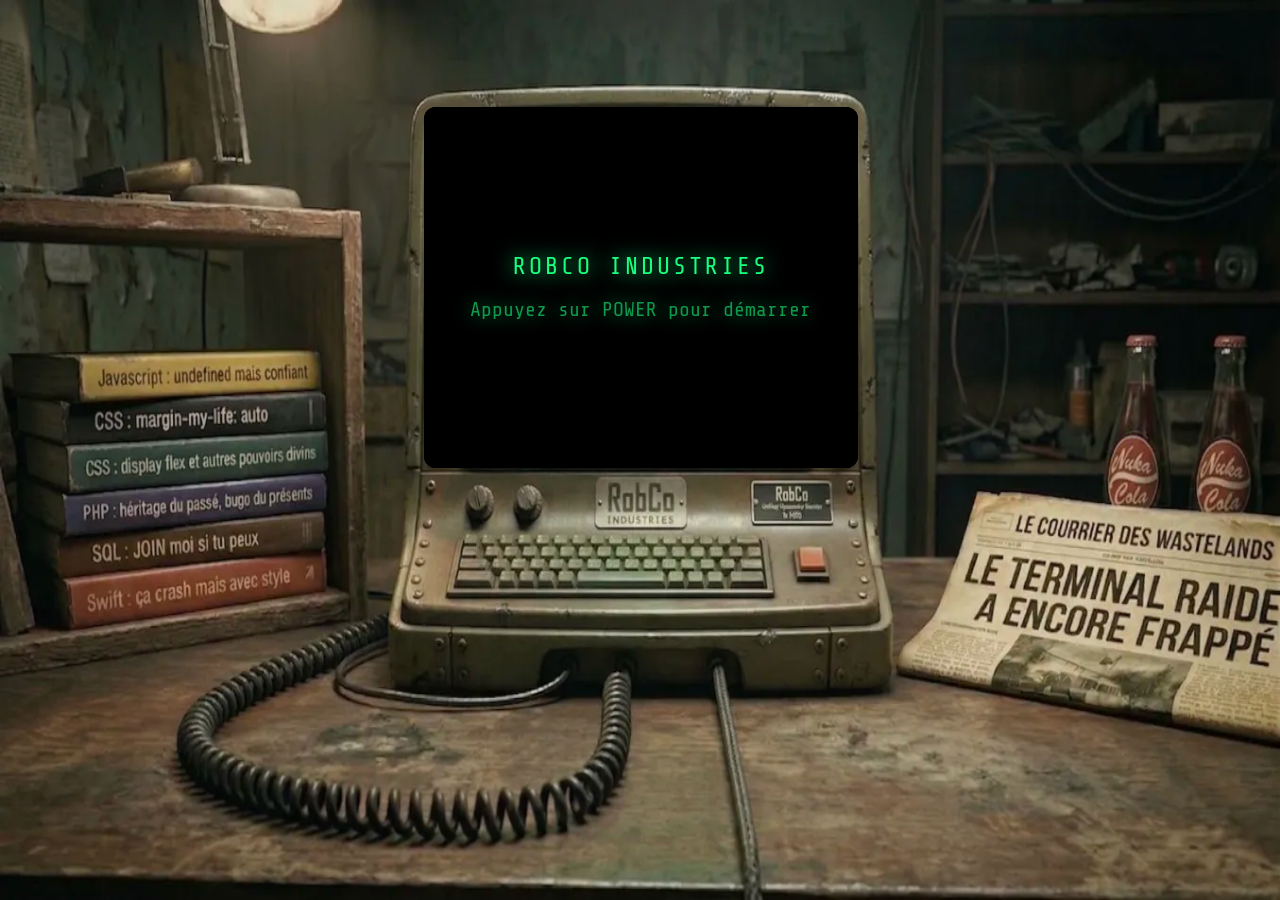
<file: index.html>
<!DOCTYPE html>
<html lang="fr">

<head>
  <meta charset="UTF-8" />
  <meta name="viewport" content="width=device-width, initial-scale=1.0" />
  <title>ROBCO TERMLINK</title>
  <link href="https://fonts.googleapis.com/css2?family=Share+Tech+Mono&display=swap" rel="stylesheet" />
  <link rel="stylesheet" href="fallout.css">
</head>

<body>
  <div id="scene">
    <img id="bg-img" src="./images/background.png">
    <div class="crt-screen bg-terminal">
      <div id="start-screen">
        <div class="start-title">ROBCO INDUSTRIES</div>
        <div class="start-sub">Appuyez sur POWER pour démarrer</div>
      </div>
      <div class="glare"></div>
      <div class="scanlines"></div>
      <div class="vignette"></div>
      <div class="terminal-inner-ui">
        <div id="header-title">ROBCO INDUSTRIES (TM) TERMLINK PROTOCOL</div>
        <div id="hacker-line"><span class="cursor"></span></div>

        <div id="breadcrumb">/</div>

        <div id="screen"></div>

        <div id="statusbar">
          <span id="hover-name"></span>
          <span id="integrity-bar"></span>
        </div>
      </div>
    </div>
    <button id="power-btn" style="
    position: absolute;
    left: 62.5%;
    top: 60.77%;
    width: 1.9%;
    height: 2.93%;
    background: transparent;
    border: none;
    cursor: pointer;
    z-index: 200;">
    </button>
  </div>
  <script type="module" src="engine.js"></script>
</body>

</html>
</file>
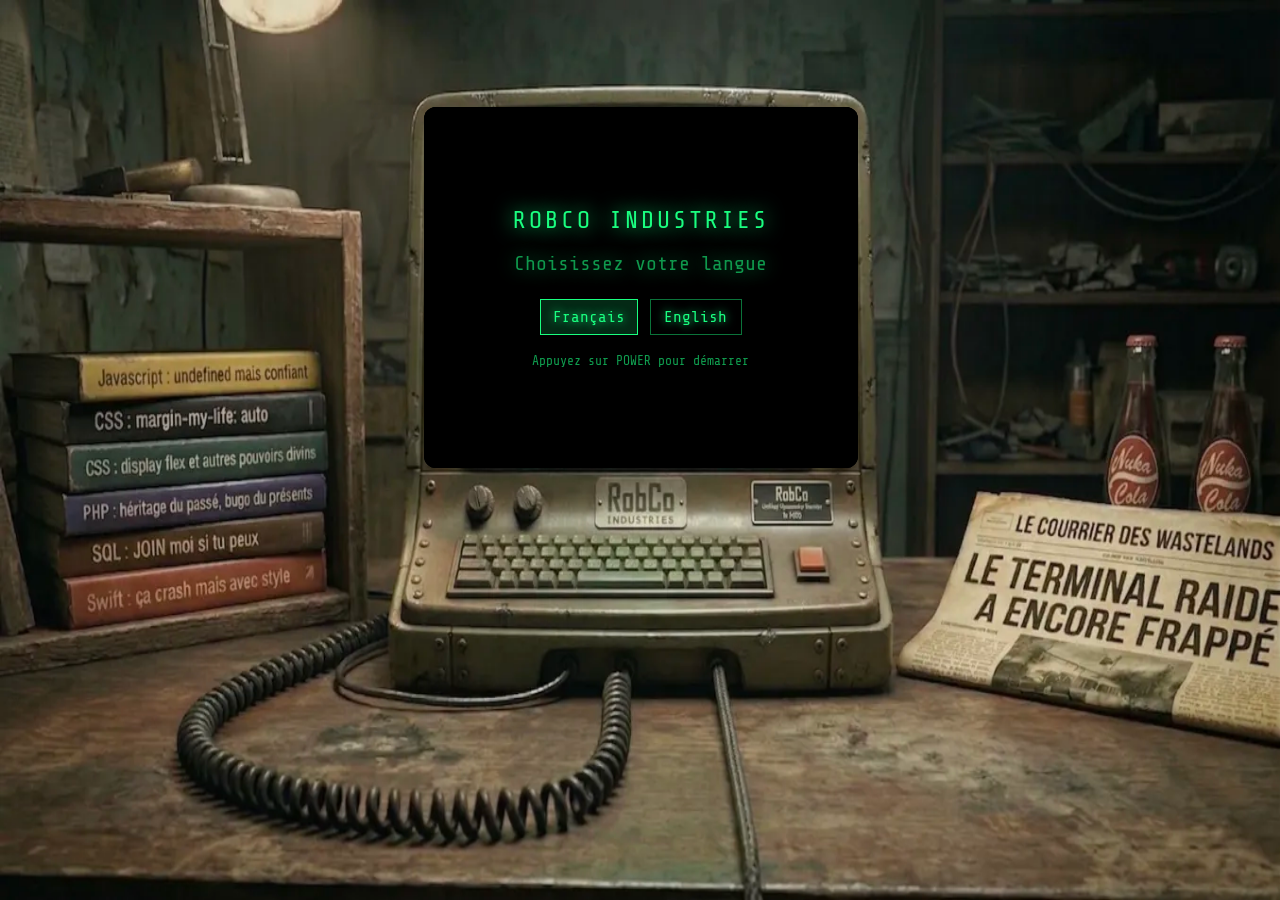
<file: fallout.html>
<!DOCTYPE html>
<html lang="fr">

<head>
  <meta charset="UTF-8" />
  <meta name="viewport" content="width=device-width, initial-scale=1.0" />
  <title>ROBCO TERMLINK</title>
  <link href="https://fonts.googleapis.com/css2?family=Share+Tech+Mono&display=swap" rel="stylesheet" />
  <link rel="stylesheet" href="fallout.css">
</head>

<body>
  <div id="scene">
    <img id="bg-img" src="./images/background.png">
    <div class="crt-screen bg-terminal">
      <div id="start-screen">
        <div class="start-title">ROBCO INDUSTRIES</div>
        <div id="start-sub" class="start-sub">Choisissez votre langue</div>
        <div class="language-options" role="group" aria-label="Language selection">
          <button id="language-fr" class="language-btn selected" type="button">Français</button>
          <button id="language-en" class="language-btn" type="button">English</button>
        </div>
        <div id="start-hint" class="start-hint">Appuyez sur POWER pour démarrer</div>
      </div>
      <div class="glare"></div>
      <div class="scanlines"></div>
      <div class="vignette"></div>
      <div class="terminal-inner-ui">
        <div id="header-title">ROBCO INDUSTRIES (TM) TERMLINK PROTOCOL</div>
        <div id="hacker-line"><span class="cursor"></span></div>

        <div id="breadcrumb">/</div>

        <div id="screen"></div>

        <div id="statusbar">
          <span id="hover-name"></span>
          <span id="integrity-bar"></span>
        </div>
      </div>
    </div>
    <button id="power-btn" style="
    position: absolute;
    left: 62.5%;
    top: 60.77%;
    width: 1.9%;
    height: 2.93%;
    background: transparent;
    border: none;
    cursor: pointer;
    z-index: 200;">
    </button>
  </div>
  <script type="module" src="engine.js"></script>
</body>


</html>
</file>
<file: fallout.css>
:root {
  --fg: 26, 255, 128;
  --fg-rgb: rgb(26, 255, 128);
  --fg-rgba: rgba(26, 255, 128, 0.25);
  --casing: #2a2c20;
  --casing-shadow: #14150f;
  --screen-glow: rgba(26, 255, 128, 0.15);
}

* {
  box-sizing: border-box;
  margin: 0;
  padding: 0;
}

body {
  user-select: none;
  margin: 0;
  height: 100vh;
  overflow: hidden;
  font-family: "Share Tech Mono", monospace;
}

#scene {
  position: relative;
  width: 100vw;
  height: 100vh;
}

#bg-img {
  position: absolute;
  top: 0;
  left: 0;
  width: 100%;
  height: 100%;
  object-fit: fill;
  z-index: 0;
}

/* ── ÉCRAN DE DÉMARRAGE ── */
#start-screen {
  position: absolute;
  inset: 0;
  background: #000;
  z-index: 150;
  display: flex;
  flex-direction: column;
  justify-content: center;
  align-items: center;
  text-align: center;
}

.start-title {
  font-size: 24px;
  letter-spacing: 3px;
  color: rgb(26, 255, 128);
  text-shadow: 0 0 20px rgb(26, 255, 128);
}

.start-sub {
  margin-top: 18px;
  font-size: 20px;
  opacity: 0.6;
  color: rgb(26, 255, 128);
  text-shadow: 0 0 20px rgb(26, 255, 128);
}

.language-options {
  display: flex;
  gap: 12px;
  margin-top: 24px;
}

.language-btn {
  min-width: 92px;
  padding: 8px 12px;
  border: 1px solid rgba(26, 255, 128, 0.45);
  background: transparent;
  color: rgb(26, 255, 128);
  font: inherit;
  cursor: pointer;
  text-shadow: 0 0 10px rgb(26, 255, 128);
}

.language-btn:hover,
.language-btn.selected {
  background: rgba(26, 255, 128, 0.16);
  border-color: rgb(26, 255, 128);
}

.start-hint {
  margin-top: 18px;
  font-size: 13px;
  opacity: 0.62;
  color: rgb(26, 255, 128);
}

.crt-screen {
  background: #000;
  position: absolute;
  left: 33.1%;
  top: 11.86%;
  width: 33.9%;
  height: 40.14%;
  border-radius: 12px;
  z-index: 100;
  overflow: hidden;
}

.glare {
  position: absolute;
  top: -10%;
  right: -10%;
  width: 60%;
  height: 120%;
  background: radial-gradient(
    ellipse at center,
    rgba(200, 255, 200, 0.08) 0%,
    transparent 70%
  );
  transform: rotate(15deg);
  pointer-events: none;
  filter: blur(15px);
  z-index: 50;
}

.scanlines {
  position: absolute;
  top: 0;
  left: 0;
  width: 100%;
  height: 100%;
  background: repeating-linear-gradient(
    0deg,
    rgba(0, 0, 0, 0.15),
    rgba(0, 0, 0, 0.15) 2px,
    transparent 2px,
    transparent 4px
  );
  pointer-events: none;
  z-index: 10;
}

.vignette {
  position: absolute;
  top: 0;
  left: 0;
  width: 100%;
  height: 100%;
  background: radial-gradient(circle, transparent 40%, rgba(0, 0, 0, 0.8) 100%);
  pointer-events: none;
  z-index: 5;
}

/* Animation CRT scanline scroll */
@keyframes crtScroll {
  0% {
    background-position: 0 0;
  }

  100% {
    background-position: 0 10000%;
  }
}

.bg-terminal {
  position: relative;
  box-shadow: inset 0 0 2rem;
  background-image: linear-gradient(0deg, #0000 10%, #fff1 90%, #0000 100%);
  animation: crtScroll 100s linear infinite;
  background-size: 100% 80%;
}

.bg-terminal::before {
  content: "";
  position: absolute;
  top: 0;
  left: 0;
  width: 100%;
  height: 100%;
  pointer-events: none;
  user-select: none;
  background: repeating-linear-gradient(
    0deg,
    rgba(0, 0, 0, 0.15),
    rgba(0, 0, 0, 0.15) 1px,
    transparent 1px,
    transparent 2px
  );
}

/* ── INNER UI ── */
.terminal-inner-ui {
  display: none;
  font-family: "Share Tech Mono", monospace;
  color: var(--fg-rgb);
  width: 100%;
  height: 100%;
  padding: 20px;
  text-shadow:
    0 0 4px var(--fg-rgb),
    0 0 10px rgba(26, 255, 128, 0.5);
  font-size: 22px;
  line-height: 1.4;
  letter-spacing: 1px;
  display: flex;
  flex-direction: column;
  gap: 6px;
  position: relative;
  z-index: 20;
}

/* ── HEADER ── */
#header-title {
  font-size: 16px;
  letter-spacing: 1px;
  opacity: 0.9;
  border-bottom: 1px solid rgba(26, 255, 128, 0.3);
  padding-bottom: 6px;
  margin-bottom: 4px;
}

#hacker-line {
  font-size: 20px;
  min-height: 16px;
  color: rgba(26, 255, 128, 0.7);
}

.cursor {
  display: inline-block;
  width: 8px;
  height: 14px;
  background: var(--fg-rgb);
  animation: blink 1s step-end infinite;
  vertical-align: middle;
  margin-left: 2px;
  box-shadow: 0 0 6px var(--fg-rgb);
}

@keyframes blink {
  0%,
  100% {
    opacity: 1;
  }

  50% {
    opacity: 0;
  }
}

/* ── SCREEN CONTENT ── */
#screen {
  flex: 1;
  overflow: hidden;
  position: relative;
}

/* ── FILE LIST (arborescence sobre) ── */
#file-list {
  list-style: none;
  display: flex;
  flex-direction: column;
  gap: 0;
}

#file-list li {
  padding: 6px 8px;
  cursor: pointer;
  font-size: 18px;
  transition:
    background 0.05s,
    color 0.05s;
  white-space: pre;
  user-select: none;
  border-left: 2px solid transparent;
}

#file-list li:hover {
  background: rgba(26, 255, 128, 0.12);
  border-left-color: var(--fg-rgb);
}

#file-list li.selected {
  background: rgba(26, 255, 128, 0.2);
  border-left-color: var(--fg-rgb);
  box-shadow: 0 0 8px rgba(26, 255, 128, 0.15);
}

#file-list li.corrupted {
  color: rgba(26, 255, 128, 0.6);
  text-decoration: underline wavy rgba(26, 255, 128, 0.4);
}

#file-list li.back {
  opacity: 0.6;
  margin-top: 4px;
  border-top: 1px solid rgba(26, 255, 128, 0.15);
  padding-top: 6px;
}

/* ── BREADCRUMB ── */
#breadcrumb {
  font-size: 13px;
  color: rgba(26, 255, 128, 0.5);
  letter-spacing: 1px;
  margin-bottom: 4px;
  min-height: 14px;
}

/* ── STATUS BAR ── */
#statusbar {
  display: flex;
  justify-content: space-between;
  font-size: 15px;
  color: rgba(26, 255, 128, 0.7);
  padding: 4px 0 0;
  border-top: 1px solid rgba(26, 255, 128, 0.2);
  margin-top: 4px;
  flex-shrink: 0;
}

/* ── EDITOR ── */
#editor-view {
  display: flex;
  flex-direction: column;
  height: 100%;
  gap: 6px;
}

#editor-filename {
  font-size: 16px;
  color: rgba(26, 255, 128, 0.8);
  letter-spacing: 1px;
}

#code-editor {
  user-select: auto;
  flex: 1;
  background: rgba(26, 255, 128, 0.03);
  border: 1px solid rgba(26, 255, 128, 0.3);
  color: var(--fg-rgb);
  font-family: "Share Tech Mono", monospace;
  font-size: 16px;
  padding: 15px;
  resize: none;
  outline: none;
  line-height: 1.5;
  letter-spacing: 0.5px;
  text-shadow: 0 0 4px rgba(26, 255, 128, 0.3);
}

#code-editor:focus {
  border-color: rgba(26, 255, 128, 0.6);
  box-shadow: 0 0 10px rgba(26, 255, 128, 0.1);
}

#editor-controls {
  display: flex;
  gap: 9px;
  align-items: center;
  flex-shrink: 0;
}

.term-btn {
  background: transparent;
  border: 1px solid rgba(26, 255, 128, 0.4);
  color: var(--fg-rgb);
  font-family: "Share Tech Mono", monospace;
  font-size: 12px;
  padding: 4px 10px;
  cursor: pointer;
  text-shadow: 0 0 6px var(--fg-rgb);
  transition: all 0.1s;
  letter-spacing: 1px;
}

.term-btn:hover {
  background: rgba(26, 255, 128, 0.15);
  box-shadow: 0 0 10px rgba(26, 255, 128, 0.2);
}

.term-btn:disabled {
  opacity: 0.3;
  cursor: default;
}

#exec-status {
  font-size: 16px;
  margin-left: 7px;
}

#exec-status.ok {
  color: var(--fg-rgb);
  text-shadow: 0 0 8px var(--fg-rgb);
}

#exec-status.err {
  color: #ff4444;
  text-shadow: 0 0 8px #ff4444;
}

.screw::after {
  content: "";
  position: absolute;
  top: 50%;
  left: 20%;
  width: 60%;
  height: 2px;
  background: #333;
  transform: translateY(-50%) rotate(45deg);
}

.power-button {
  width: 25px;
  height: 25px;
  background: linear-gradient(135deg, #cc2200, #880000);
  border-radius: 4px;
  border: 2px solid #080808;
  box-shadow:
    0 0 10px rgba(200, 30, 0, 0.4),
    inset 2px 2px 5px rgba(255, 255, 255, 0.2);
  cursor: pointer;
  outline: none;
  transition: all 0.1s;
}

.power-button:active {
  transform: translateY(2px);
}

/* ── ANIMATIONS DE FIN ── */
@keyframes glitch {
  0% {
    transform: translate(0);
    filter: none;
  }

  10% {
    transform: translate(-3px, 1px);
    filter: hue-rotate(90deg);
  }

  20% {
    transform: translate(3px, -1px);
  }

  30% {
    transform: translate(-2px, 2px);
    filter: hue-rotate(180deg) brightness(2);
  }

  40% {
    transform: translate(2px, -2px);
  }

  50% {
    transform: translate(-4px, 0);
    filter: hue-rotate(270deg);
  }

  60% {
    transform: translate(4px, 0);
  }

  70% {
    transform: translate(0, 3px);
    filter: brightness(3);
  }

  80% {
    transform: translate(-2px, -3px);
  }

  90% {
    transform: translate(2px, 2px);
    filter: hue-rotate(180deg);
  }

  100% {
    transform: translate(0);
    filter: none;
  }
}

@keyframes fadeOut {
  to {
    opacity: 0;
  }
}

@keyframes fadeIn {
  from {
    opacity: 0;
  }

  to {
    opacity: 1;
  }
}

@keyframes deleteLine {
  0% {
    opacity: 1;
  }

  30% {
    background: rgba(255, 0, 0, 0.3);
  }

  100% {
    opacity: 0;
    text-decoration: line-through;
    color: #ff2200;
  }
}

@keyframes scanFlash {
  0%,
  100% {
    opacity: 0;
  }

  50% {
    opacity: 1;
  }
}

@keyframes rebootBlink {
  0%,
  100% {
    opacity: 1;
  }

  50% {
    opacity: 0;
  }
}

.deleting {
  animation: deleteLine 0.4s forwards;
}

/* Modifie ou vérifie ta classe .glitching existante */
.glitching {
  animation: glitch 0.2s infinite;
  /* Optionnel : ajoute un filtre pour simuler l'effet de ta fonction JS */
  filter: contrast(200%) saturate(300%) hue-rotate(90deg);
  pointer-events: none;
  /* Empêche les clics accidentels pendant le glitch */
}

#overlay-msg {
  position: absolute;
  top: 0;
  left: 0;
  right: 0;
  bottom: 0;
  display: flex;
  flex-direction: column;
  justify-content: center;
  align-items: center;
  z-index: 100;
  background: rgba(0, 0, 0, 0.85);
  text-align: center;
  padding: 20px;
  animation: fadeIn 0.5s;
}

#overlay-msg .big-msg {
  font-size: 22px;
  letter-spacing: 3px;
  margin-bottom: 16px;
  text-shadow:
    0 0 20px var(--fg-rgb),
    0 0 40px var(--fg-rgb);
}

#overlay-msg .hacker-speech {
  font-size: 13px;
  color: rgba(26, 255, 128, 0.7);
  letter-spacing: 1px;
  line-height: 1.8;
  max-width: 500px;
}

.scan-line {
  position: absolute;
  left: 0;
  right: 0;
  height: 2px;
  background: rgba(26, 255, 128, 0.6);
  box-shadow:
    0 0 10px var(--fg-rgb),
    0 0 20px var(--fg-rgb);
  animation: scanFlash 0.08s infinite;
}

#reboot-screen {
  position: absolute;
  top: 0;
  left: 0;
  right: 0;
  bottom: 0;
  background: #000;
  z-index: 200;
  display: flex;
  flex-direction: column;
  justify-content: center;
  align-items: center;
  gap: 10px;
  animation: fadeIn 0.3s;
}

#reboot-screen .rb-line {
  font-size: 13px;
  color: rgba(26, 255, 128, 0.6);
  letter-spacing: 2px;
  animation: rebootBlink 0.8s infinite;
}

#reboot-screen .rb-title {
  font-size: 20px;
  letter-spacing: 3px;
  color: var(--fg-rgb);
  text-shadow: 0 0 20px var(--fg-rgb);
  animation: none;
}

.red-alert {
  color: #ff2200 !important;
  text-shadow:
    0 0 20px #ff2200,
    0 0 40px #ff2200 !important;
}

/* ── VICTORY CINEMATIC ─────────────────────────────────────────── */

.crt-screen.victory-mode {
  --victory-green: #a8ff9e;
  --victory-dim: #54b85c;
}

.victory-overlay {
  position: absolute;
  inset: 0;
  z-index: 100;
  display: flex;
  flex-direction: column;
  align-items: center;
  justify-content: center;
  box-sizing: border-box;
  padding: 30px;
  overflow-y: auto;
  background: rgba(3, 15, 5, 0.96);
  color: var(--victory-green, #a8ff9e);
  font-family: "Share Tech Mono", monospace;
  text-shadow: 0 0 8px rgba(120, 255, 120, 0.45);
  animation: victoryFadeIn 1.4s ease-out both;
}

.victory-title {
  font-size: clamp(22px, 4vw, 36px);
  text-align: center;
  letter-spacing: 4px;
  font-weight: bold;
}

.victory-subtitle {
  margin-top: 10px;
  font-size: clamp(10px, 1.5vw, 14px);
  text-align: center;
  letter-spacing: 2px;
  opacity: 0.7;
}

.victory-divider {
  width: min(360px, 80%);
  height: 1px;
  margin: 24px 0;
  background: #8bff88;
  box-shadow: 0 0 12px #66ff66;
}

.victory-message {
  width: min(600px, 100%);
  font-size: clamp(12px, 1.8vw, 16px);
  line-height: 1.8;
}

.victory-line {
  min-height: 1.8em;
  animation: victoryLineIn 0.2s ease-out both;
}

.victory-line:last-child {
  margin-top: 10px;
  font-weight: bold;
  letter-spacing: 1px;
}

.victory-footer {
  margin-top: 30px;
  font-size: clamp(10px, 1.5vw, 13px);
  text-align: center;
  color: #e1ffe0;
}

.victory-pulse {
  animation: victoryPulse 1.5s ease-in-out infinite;
}

@keyframes victoryFadeIn {
  from {
    opacity: 0;
    filter: brightness(3);
  }
  to {
    opacity: 1;
    filter: brightness(1);
  }
}

@keyframes victoryLineIn {
  from {
    opacity: 0;
    transform: translateY(4px);
  }
  to {
    opacity: 1;
    transform: translateY(0);
  }
}

@keyframes victoryPulse {
  0%, 100% { opacity: 0.45; }
  50% { opacity: 1; }
}

@media (prefers-reduced-motion: reduce) {
  .victory-overlay,
  .victory-line,
  .victory-pulse {
    animation: none;
  }
}
/* ── ROBCO : CINÉMATIQUE DE VICTOIRE ─────────────────────── */

.robco-victory-screen {
  position: absolute;
  inset: 0;
  z-index: 200;
  box-sizing: border-box;
  padding: clamp(16px, 3vw, 32px);
  overflow: hidden;

  display: flex;
  flex-direction: column;
  justify-content: center;

  background: rgba(1, 8, 3, 0.97);
  color: #91ff91;
  font-family: "Share Tech Mono", monospace;
  text-shadow: 0 0 6px rgba(80, 255, 100, 0.45);

  animation: robcoBootIn 0.65s ease-out both;

  /* Le bouton POWER reste cliquable si placé derrière l'overlay. */
  pointer-events: none;
}

.robco-victory-screen::before {
  content: "";
  position: absolute;
  inset: 0;
  pointer-events: none;
  z-index: 2;

  background: repeating-linear-gradient(
    to bottom,
    transparent 0,
    transparent 3px,
    rgba(0, 0, 0, 0.22) 4px
  );

  opacity: 0.55;
}

.robco-victory-title,
.robco-victory-subtitle,
.robco-victory-status,
.robco-victory-log,
.robco-victory-progress-label,
.robco-victory-progress-track,
.robco-victory-final {
  position: relative;
  z-index: 1;
}

.robco-victory-title {
  text-align: center;
  font-size: clamp(21px, 4vw, 34px);
  font-weight: bold;
  letter-spacing: 4px;
  animation: robcoGlitchTitle 0.22s steps(2, end) 4;
}

.robco-victory-subtitle {
  margin-top: 9px;
  margin-bottom: 22px;
  text-align: center;
  font-size: clamp(10px, 1.7vw, 13px);
  letter-spacing: 2px;
  opacity: 0.72;
}

.robco-victory-status {
  margin-bottom: 12px;
  font-size: clamp(12px, 1.9vw, 15px);
  color: #d6ffd6;
}

.robco-victory-log {
  box-sizing: border-box;
  width: 100%;
  height: clamp(135px, 27vh, 225px);
  min-width: 0;
  overflow-y: auto;
  overflow-x: hidden;
  scrollbar-width: none;

  border-left: 2px solid rgba(100, 255, 120, 0.35);
  padding: 8px 12px;
  background: rgba(30, 100, 35, 0.07);

  font-size: clamp(10px, 1.65vw, 13px);
  line-height: 1.55;
}

.robco-victory-log::-webkit-scrollbar {
  display: none;
}

.robco-victory-logline {
  max-width: 100%;
  white-space: pre-wrap;
  overflow-wrap: anywhere;
  word-break: break-word;
  animation: robcoLineAppear 0.18s ease-out both;
}

.robco-victory-logline:last-child {
  color: #d6ffd6;
  text-shadow: 0 0 8px rgba(130, 255, 130, 0.8);
}

.robco-victory-progress-label {
  margin-top: 14px;
  font-size: clamp(12px, 1.9vw, 15px);
  letter-spacing: 1px;
}

.robco-victory-progress-track {
  height: 7px;
  margin-top: 8px;
  overflow: hidden;
  border: 1px solid rgba(145, 255, 145, 0.6);
  background: rgba(80, 150, 80, 0.12);
}

.robco-victory-progress-fill {
  width: 0%;
  height: 100%;
  background: #91ff91;
  box-shadow: 0 0 12px #65ff65;
  transition: width 0.14s linear;
}

.robco-victory-final {
  margin-top: 22px;
  padding: 16px 10px;
  text-align: center;

  animation: robcoFinalReveal 0.8s ease-out both;
}

.robco-victory-final-title {
  margin-bottom: 12px;
  font-size: clamp(17px, 3vw, 25px);
  font-weight: bold;
  letter-spacing: 2px;
  color: #d6ffd6;
  text-shadow: 0 0 12px rgba(100, 255, 100, 0.8);
}

.robco-victory-final-line {
  margin-top: 6px;
  font-size: clamp(11px, 1.8vw, 14px);
}

.robco-victory-restart {
  margin-top: 20px;
  font-size: clamp(10px, 1.7vw, 13px);
  color: #d6ffd6;
  animation: robcoBlink 1.4s ease-in-out infinite;
}

.robco-victory-complete .robco-victory-title {
  animation: robcoVictoryGlow 2s ease-in-out infinite alternate;
}

@keyframes robcoBootIn {
  from {
    opacity: 0;
    filter: brightness(3);
    transform: scale(1.015);
  }
  to {
    opacity: 1;
    filter: brightness(1);
    transform: scale(1);
  }
}

@keyframes robcoLineAppear {
  from {
    opacity: 0;
    transform: translateY(5px);
  }
  to {
    opacity: 1;
    transform: translateY(0);
  }
}

@keyframes robcoGlitchTitle {
  0%, 100% { transform: translateX(0); opacity: 1; }
  25% { transform: translateX(-2px); opacity: 0.65; }
  50% { transform: translateX(2px); opacity: 0.9; }
  75% { transform: translateX(-1px); opacity: 0.7; }
}

@keyframes robcoBlink {
  0%, 49% { opacity: 1; }
  50%, 100% { opacity: 0.5; }
}

@keyframes robcoFinalReveal {
  from {
    opacity: 0;
    transform: translateY(12px);
    filter: brightness(2);
  }
  to {
    opacity: 1;
    transform: translateY(0);
    filter: brightness(1);
  }
}

@keyframes robcoVictoryGlow {
  from {
    text-shadow: 0 0 5px rgba(100, 255, 100, 0.3);
  }
  to {
    text-shadow: 0 0 18px rgba(100, 255, 100, 0.9);
  }
}

@media (prefers-reduced-motion: reduce) {
  .robco-victory-screen *,
  .robco-victory-screen::before {
    animation: none !important;
    transition: none !important;
  }
}
</file>
